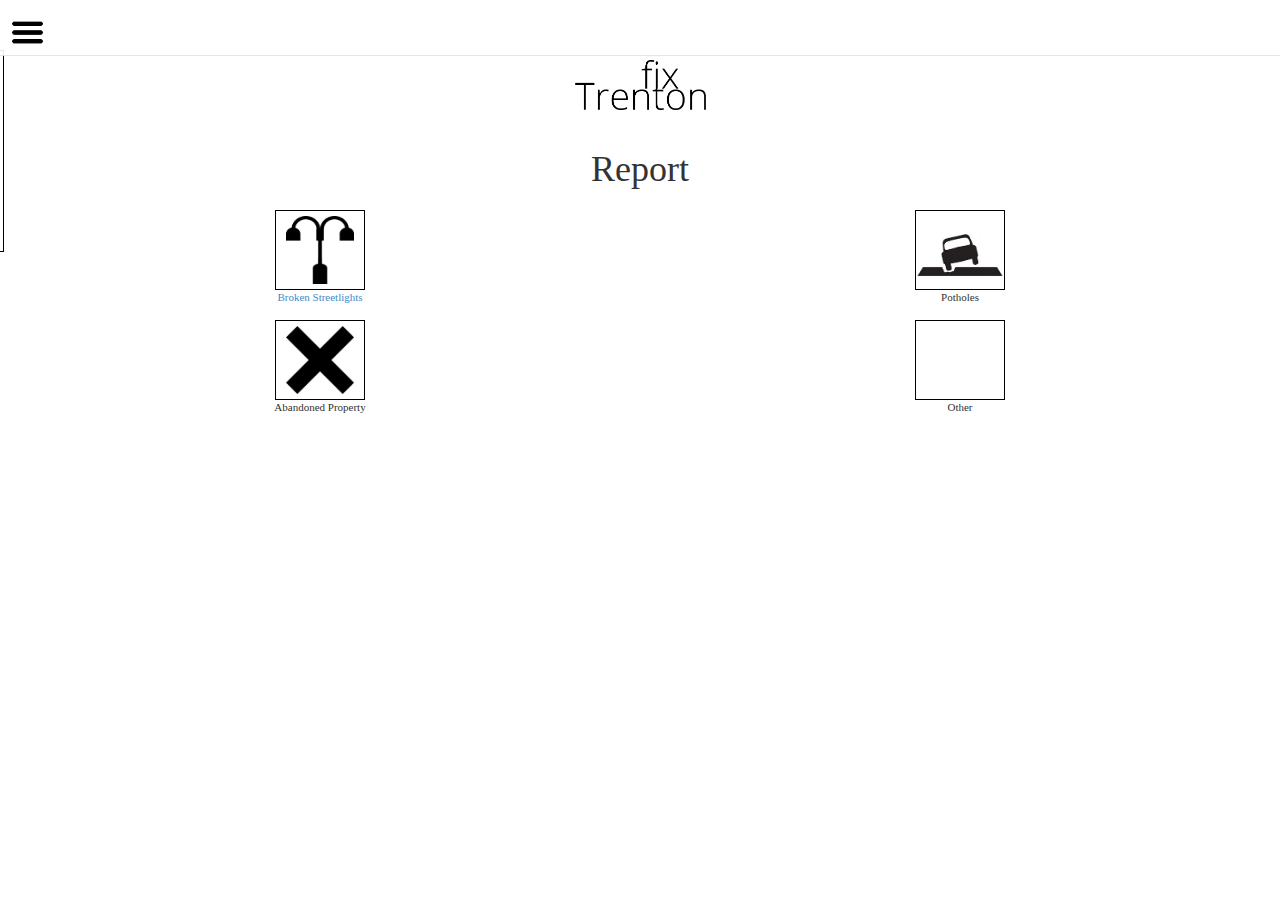
<file: index.html>
<!DOCTYPE html PUBLIC "-//W3C//DTD XHTML 1.0 Transitional//EN" "http://www.w3.org/TR/xhtml1/DTD/xhtml1-transitional.dtd">
<html xmlns="http://www.w3.org/1999/xhtml">
<head>
<meta http-equiv="Content-Type" content="text/html; charset=UTF-8" />
<link href="bootstrap/css/bootstrap.min.css" rel="stylesheet" media="screen">
<script type="text/javascript" src="http://ajax.googleapis.com/ajax/libs/jquery/1.7/jquery.min.js"></script>
<script src="bootstrap/js/bootstrap.min.js"></script>
<script src="fixit.js"></script>
<link href="FixIt.css" type="text/css" rel="stylesheet">
<title>Menu</title>
</head>

<body>

<div id="navigate">
<img id="menutoggle" src="images/menu.png"/>
</div>

<div id="nav">
	<p>My Profile</p>
    <p>My Reports</p>
    <p>My Drafts</p>
    <a href="info.html"><p>Information</p></a>
    <br/>
    <br/>
    <div id="abouthelp">About Help</div>
</div>
<div id="temp"></div>

<div id="fixtrentonlogo"><img id="logo" src="images/logo.png"/></div>

<h1>Report</h1>

<div class="col-xs-6">
	<a href="report.html"><div class="report" id="brkn"><img id="streetlight1" src="images/streetlight.png"/><br/>Broken Streetlights</div></a>
    <div class="report" id="prop"><img id="abandonedHouse" src="images/abandonedHouse.png"/><br/>Abandoned Property</div>
</div>

<div class="col-xs-6">
	<div class="report" id="hole"><img id="pothole" src="images/pothole.jpg"/><br/>Potholes</div>
	<div class="report" id="other"><img id="abandonedHouse" src="images/other.png"/><br/>Other</div>
</div>

</body>
</html>
</file>
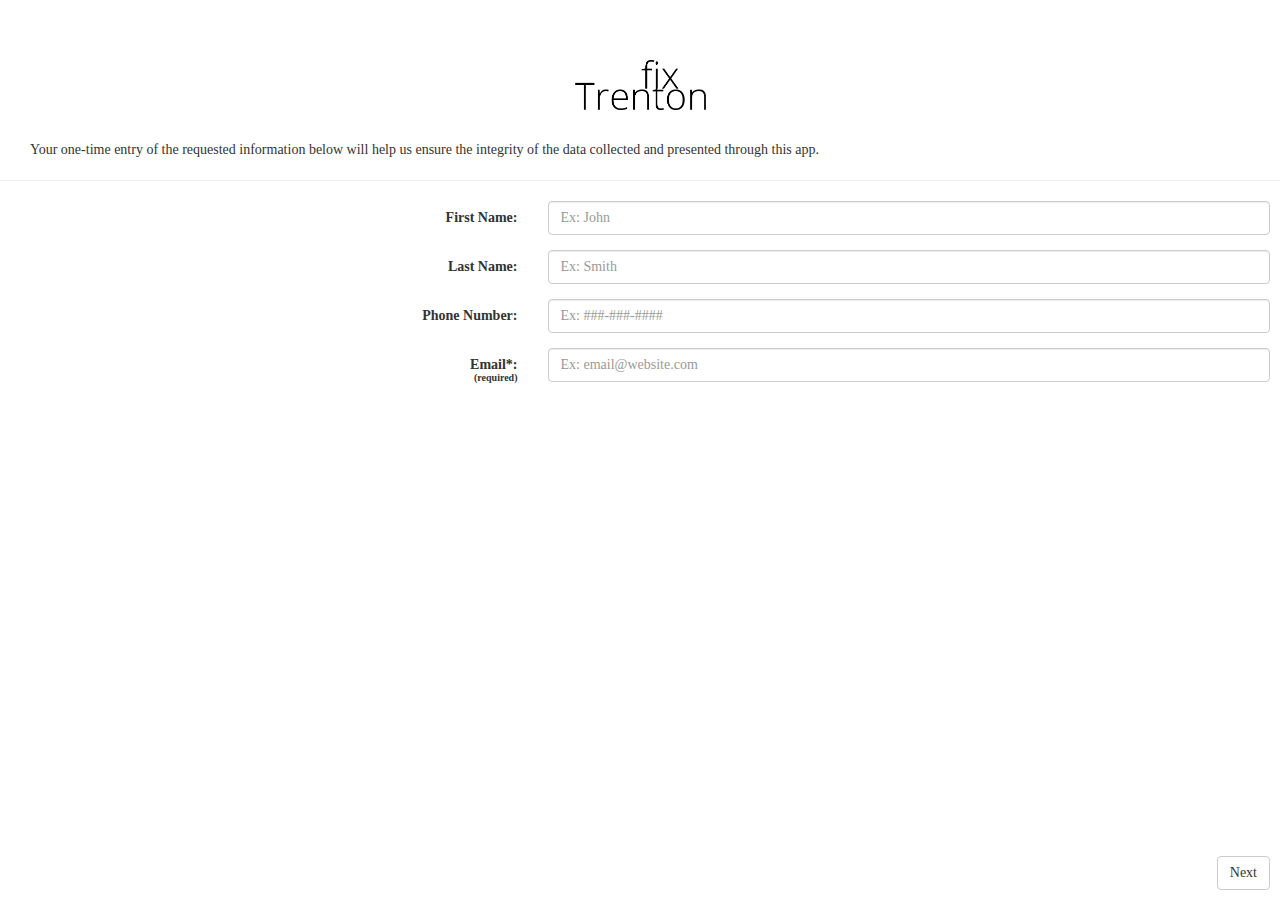
<file: info.html>
<!DOCTYPE html PUBLIC "-//W3C//DTD XHTML 1.0 Transitional//EN" "http://www.w3.org/TR/xhtml1/DTD/xhtml1-transitional.dtd">
<html xmlns="http://www.w3.org/1999/xhtml">
<head>
<meta http-equiv="Content-Type" content="text/html; charset=UTF-8" />
<link href="bootstrap/css/bootstrap.min.css" rel="stylesheet" media="screen">
<script type="text/javascript" src="http://ajax.googleapis.com/ajax/libs/jquery/1.7/jquery.min.js"></script>
<script src="bootstrap/js/bootstrap.min.js"></script>
<title>Info</title>
<link href="FixIt.css" type="text/css" rel="stylesheet">
</head>

<body>

<div id="temp"></div>
<div id="fixtrentonlogo"><img id="logo" src="images/logo.png"/></div>

<p id="onetimeentry">Your one-time entry of the requested information below will help us ensure the integrity of the data collected and presented through this app.</p>

<hr/>

<form class="form-horizontal" role="form" id="info">
  <div class="form-group">
    <label for="inputFirst" class="col-xs-5 control-label">First Name:</label>
    <div class="col-xs-7">
      <input type="email" class="form-control" id="inputEmail3" placeholder="Ex: John">
    </div>
  </div>
 <div class="form-group">
    <label for="inputLast" class="col-xs-5 control-label">Last Name:</label>
    <div class="col-xs-7">
      <input type="email" class="form-control" id="inputEmail3" placeholder="Ex: Smith">
    </div>
  </div>
  <div class="form-group">
    <label for="inputPhone" class="col-xs-5 control-label">Phone Number:</label>
    <div class="col-xs-7">
      <input type="email" class="form-control" id="inputEmail3" placeholder="Ex: ###-###-####">
    </div>
  </div>
  <div class="form-group">
    <label for="inputEmail" class="col-xs-5 control-label">Email*:<br/><sub>(required)</sub></label>
    <div class="col-xs-7">
      <input type="email" class="form-control" id="inputEmail3" placeholder="Ex: email@website.com">
    </div>
  </div>
</form>

<a href="index.html"><button id="btmrit" type="button" class="btn btn-default">Next</button></a>

</body>
</html>
</file>
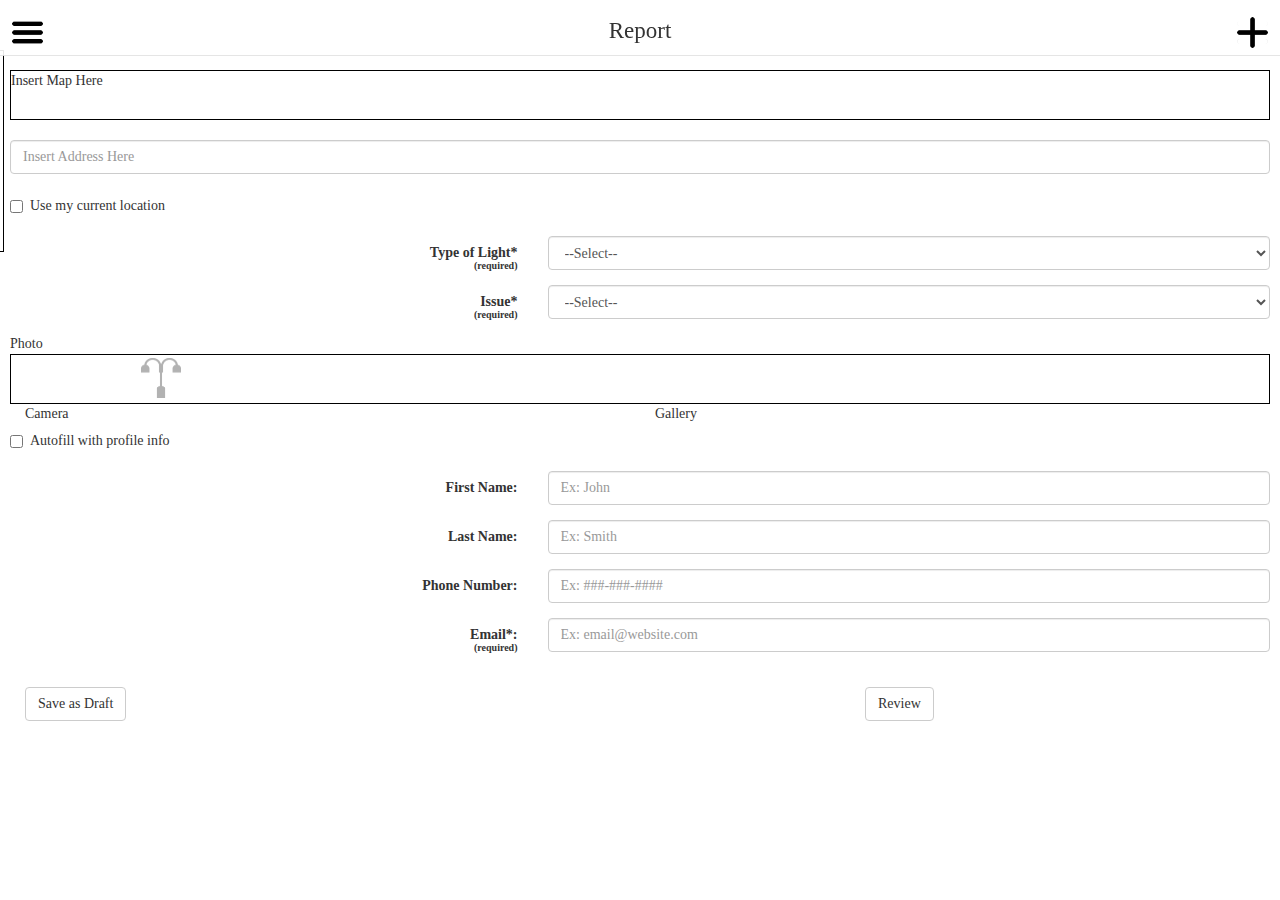
<file: report.html>
<!DOCTYPE html PUBLIC "-//W3C//DTD XHTML 1.0 Transitional//EN" "http://www.w3.org/TR/xhtml1/DTD/xhtml1-transitional.dtd">
<html xmlns="http://www.w3.org/1999/xhtml">
<head>
<meta http-equiv="Content-Type" content="text/html; charset=UTF-8" />
<link href="bootstrap/css/bootstrap.min.css" rel="stylesheet" media="screen">
<script type="text/javascript" src="http://ajax.googleapis.com/ajax/libs/jquery/1.7/jquery.min.js"></script>
<script src="bootstrap/js/bootstrap.min.js"></script>
<script src="fixit.js"></script>
<link href="FixIt.css" type="text/css" rel="stylesheet">
<title>Report</title>
</head>

<body>

<div id="navigate">
<img id="menutoggle" src="images/menu.png"/>
Report
<img id="newreport" src="images/newreport.png"/>
</div>

<div id="nav">
	<p>My Profile</p>
    <p>My Reports</p>
    <p>My Drafts</p>
    <a href="info.html"><p>Information</p></a>
    <br/>
    <br/>
    <div id="abouthelp">About Help</div>
</div>

<form class="form-horizontal" role="form" id="info">

<div id="temp"></div>
  <div id="photo">Insert Map Here</div>
  <br/>
  <div class="form-group">
    <div class="col-xs-12">
      <input type="address" class="form-control" id="inputEmail3" placeholder="Insert Address Here">
    </div>
  </div>
  <div class="checkbox">
  	<label>
    	<input type="checkbox" value="">
    	Use my current location
  	</label>
  </div>
  <br />
  
  <div class="form-group">
    <label for="inputFirst" class="col-xs-5 control-label">Type of Light*<br/><sub>(required)</sub></label>
    <div class="col-xs-7">
      <select class="form-control" id="inputEmail3">
        <option>--Select--</option>
  		<option>Type 1</option>
  		<option>Type 2</option>
 		<option>Type 3</option>
  		<option>Type 4</option>
  		<option>Type 5</option>
	  </select>
    </div>
  </div>
  <div class="form-group">
    <label for="inputFirst" class="col-xs-5 control-label">Issue*<br/><sub>(required)</sub></label>
    <div class="col-xs-7">
      <select class="form-control" id="inputEmail3">
        <option>--Select--</option>
  		<option>Issue 1</option>
  		<option>Issue 2</option>
 		<option>Issue 3</option>
  		<option>Issue 4</option>
  		<option>Issue 5</option>
	  </select>
    </div>
  </div>

  <div>
  Photo
  <div id="photo"><img id="streetlight2" src="images/streetlight.png"/</div>
  </div>
  <div class="col-xs-6">
  	Camera
  </div>
  <div class="col-xs-6">
  	Gallery
  </div>
  <br/>
    
  <div class="checkbox">
  	<label>
    	<input type="checkbox" value="">
    	Autofill with profile info
  	</label>
  </div>
  <br />

  <div class="form-group">
    <label for="inputFirst" class="col-xs-5 control-label">First Name:</label>
    <div class="col-xs-7">
      <input type="name" class="form-control" id="inputEmail3" placeholder="Ex: John">
    </div>
  </div>
 <div class="form-group">
    <label for="inputLast" class="col-xs-5 control-label">Last Name:</label>
    <div class="col-xs-7">
      <input type="name" class="form-control" id="inputEmail3" placeholder="Ex: Smith">
    </div>
  </div>
  <div class="form-group">
    <label for="inputPhone" class="col-xs-5 control-label">Phone Number:</label>
    <div class="col-xs-7">
      <input type="name" class="form-control" id="inputEmail3" placeholder="Ex: ###-###-####">
    </div>
  </div>
  <div class="form-group">
    <label for="inputEmail" class="col-xs-5 control-label">Email*:<br/><sub>(required)</sub></label>
    <div class="col-xs-7">
      <input type="email" class="form-control" id="inputEmail3" placeholder="Ex: email@website.com">
    </div>
  </div>
  <br/>
  
  <div class="col-xs-8">
  <a href="index.html"><button type="button" class="btn btn-default">Save as Draft</button></a>
  </div>
  <div class="col-xs-4">
  <a href="index.html"><button type="button" class="btn btn-default">Review</button></a>
  </div>
  <div id="temp"></div>
  
</form>

</body>
</html>
</file>
<file: FixIt.css>
@charset "UTF-8";
/* CSS Document */

body{
	font-family:"Helvetica Neue";
	font-weight:300;
	padding:0px;
	margin:0px;
}
#navigate{
	position:fixed;
	width:100%;
	text-align:center;
	font-size:23px;
	font-weight:300;
	z-index:10;
	top:0px;
	background-color:rgba(255, 255, 255, 0.9);
	border-bottom:solid rgba(0, 0, 0, 0.1) 1px;
	padding: 15px 0px 0px 0px;
}
#nav{
	position:fixed;
	top:50px;
	left:-85px;
	border:solid black 1px;
	padding:10px;
	z-index:5;
	background-color:#FFF;
}
h1{
	margin-left:auto;
	margin-right:auto;
	width:125px;
	text-align:center;
	font-weight:400;
}
#fixtrentonlogo{
	text-align:center;
	height:70px;
}
#logo{
	height:50px;
	width:131px;
}
.report{
	position:relative;
	width:100px;
	height:100px;
	text-align:center;
	font-size:11px;
	margin:auto;
	margin-top:10px;
}
#onetimeentry{
	text-align:justify;
	margin:10px 30px 10px;
}
#info{
	margin:10px;
}
#btmrit{
	position:absolute;
	right:10px;
	bottom:10px;
}
#btmlft{
	position:absolute;
	left:10px;
	bottom:10px;
}
sub{
	font-size:10px;
}
#photo{
	border: solid black 1px;
	height: 50px;
}
#temp{
	height:60px;
}
#streetlight1{
	width:90px;
	height:80px;
	border: solid black 1px;
	padding:5px 10px 5px 10px;
}
#streetlight2{
	width:40px;
	height:43px;
	margin-left:130px;
	padding-top:3px;
	opacity:0.3;
}
#abandonedHouse{
	width:90px;
	height:80px;
	border: solid black 1px;
	padding:5px 10px 5px 10px;
}
#pothole{
	width:90px;
	height:80px;
	border: solid black 1px;
	padding:20px 0px 10px 0px;
}
#othar{
	width:90px;
	height:80px;
	border: solid black 1px;
	padding:5px 10px 5px 10px;
}
#menutoggle{
	float:left;
	width:35px;
	height:35px;
	margin:0px 0px 5px 10px;
}
#newreport{
	float:right;
	width:35px;
	height:35px;
	margin:0px 10px 5px 0px;
}
</file>
